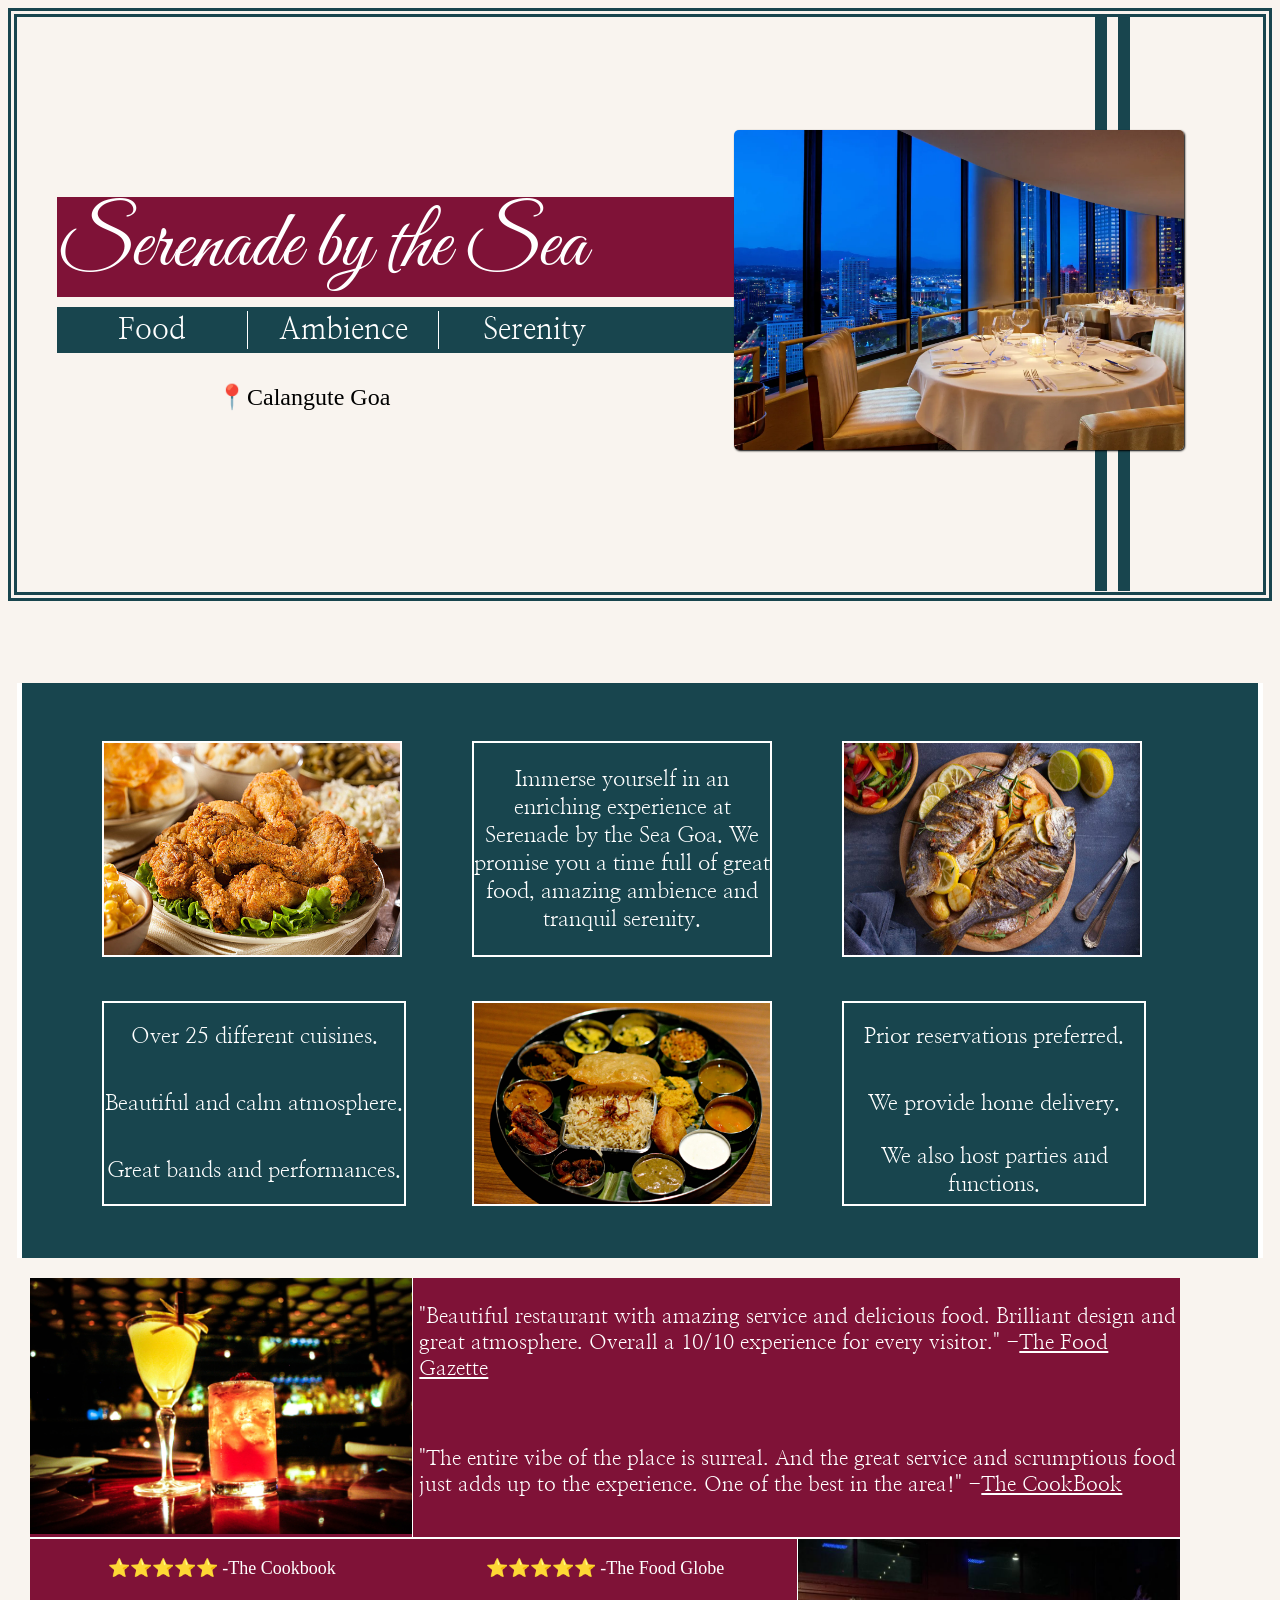
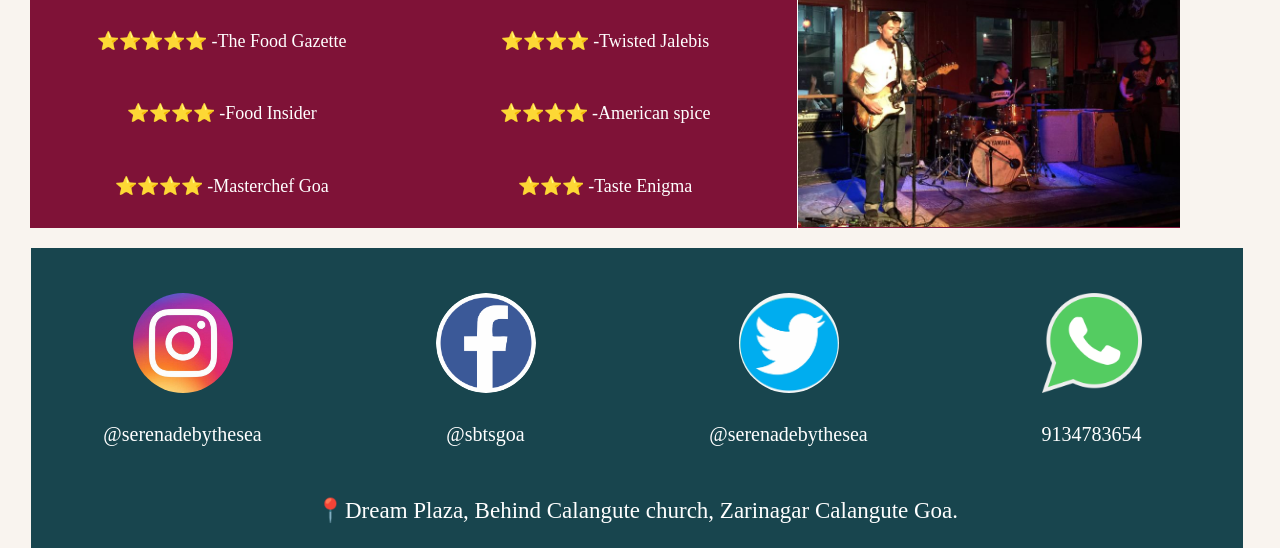
<file: index.html>
<!--page for a small restaurant-->
<!DOCTYPE html>
<html>
    <head>
        <title>Serenade by the Sea</title>
<link rel="preconnect" href="https://fonts.googleapis.com">
<link rel="preconnect" href="https://fonts.gstatic.com" crossorigin>
<link href="https://fonts.googleapis.com/css2?family=Great+Vibes&family=Merienda:wght@700&family=Montserrat+Alternates:wght@300&display=swap" rel="stylesheet">

<link rel="preconnect" href="https://fonts.googleapis.com">
<link rel="preconnect" href="https://fonts.gstatic.com" crossorigin>
<link href="https://fonts.googleapis.com/css2?family=Great+Vibes&family=Merienda:wght@700&family=Montserrat+Alternates:wght@300&family=Nanum+Myeongjo&display=swap" rel="stylesheet">
    
<link rel="stylesheet" href="Project1.css">

    </head>
    <body>
    <div class="intro">
        <img class="restpic" src="images/rest1.webp">
        <div class="info">
            <div class="title"><p class="name">Serenade by the Sea</p></div>
            <div class="bottom">
                <div class="food">Food</div>
                <div class="ambience">Ambience</div>
                <div class="serenity">Serenity</div>
        </div>
        <div class="locate"><p class="locationone">📍Calangute Goa</p></div>
        <div class="design"></div>
    </div>
    <div class="mainpage">
            <div class="gridinfo">
                <div class="row">
                <div class="box">
                    <img class="foodpic" src="images/chicken.jpg">
                </div>
                <div class="box1">
                    <p class="description">
                        Immerse yourself in an enriching experience at Serenade by the 
                        Sea Goa.
                        We promise you a time full of great food, amazing ambience
                        and tranquil serenity.
                    </p>
                </div>
                <div class="box">
                    <img class="foodpic" src="images/fishfood.jpg">
                </div>
                </div>
            <div class="row">
                <div class="box2">
                    <div class="points">Over 25 different cuisines.</div>
                    <div class="points">Beautiful and calm atmosphere.</div>
                    <div class="points">Great bands and performances.</div>
                </div>
                <div class="box">
                    <img class="foodpic" src="images/indian.jpg">
                </div>
                <div class="box2">
                    <div class="points">Prior reservations preferred.</div>
                    <div class="points">We provide home delivery.</div>
                    <div class="points">We also host parties and functions.</div>
                </div>
            </div>
                
            </div>
    </div>

    <div class="moreinfo">
    <div class="sub1">
        <div class="barimage">
            <img class="barr" src="images/bar.jpg">
        </div>
        <div class="bartext">
            <div>
                <p class="review">"Beautiful restaurant with amazing service and
                delicious food. Brilliant design and great atmosphere. Overall 
                a 10/10 experience for every visitor." -<u>The Food Gazette</u></p></div>
            <div>
               <p class="review"> "The entire vibe of the place is surreal. And the great service 
                and scrumptious food
                just adds up to the experience. One of the best in the area!"
                -<u>The CookBook</u></p>
            </div>
        </div>
    </div>
    <div class="sub2">
        <div class="bartext">
            <div class="subrating">
                <div><p class="rating">⭐⭐⭐⭐⭐  -The Cookbook</p></div>
                <div><p class="rating">⭐⭐⭐⭐⭐  -The Food Globe</p></div>
            </div>
            <div class="subrating">
                <div><p class="rating">⭐⭐⭐⭐⭐ -The Food Gazette</p></div>
                <div><p class="rating">⭐⭐⭐⭐ -Twisted Jalebis</p></div>
            </div>
            <div class="subrating">
                <div><p class="rating">⭐⭐⭐⭐ -Food Insider</p></div>
                <div><p class="rating">⭐⭐⭐⭐ -American spice </p></div>
            </div>
            <div class="subrating">
                <div><p class="rating">⭐⭐⭐⭐ -Masterchef Goa</p></div>
                <div><p class="rating">⭐⭐⭐ -Taste Enigma</p></div>
            </div>
        </div>
        <div class="barimage">
            <img class="barr" src="images/show.jpeg">
        </div>
    </div>
    </div>
    <div class="outro">
        <div class="icons">
            <div class="divider"><img class="iconpic" src="images/insta.jpeg"></div>
            <div class="divider"><img class="iconpic" src="images/facebook.jpg"></div>
            <div class="divider"><img class="iconpic" src="images/twitter.jpeg"></div>
            <div class="divider"><img class="iconpic1" src="images/whatsapp.png"></div>
        </div>
        <div class="sitenames">
            <div class="names">@serenadebythesea</div>
            <div class="names">@sbtsgoa</div>
            <div class="names">@serenadebythesea</div>
            <div class="names">9134783654</div>
        </div>
        <div class="address"><p class="location">
            📍Dream Plaza, Behind Calangute church, Zarinagar Calangute Goa. 
        </p></div>
    </div>
    </body>
</html>
</file>
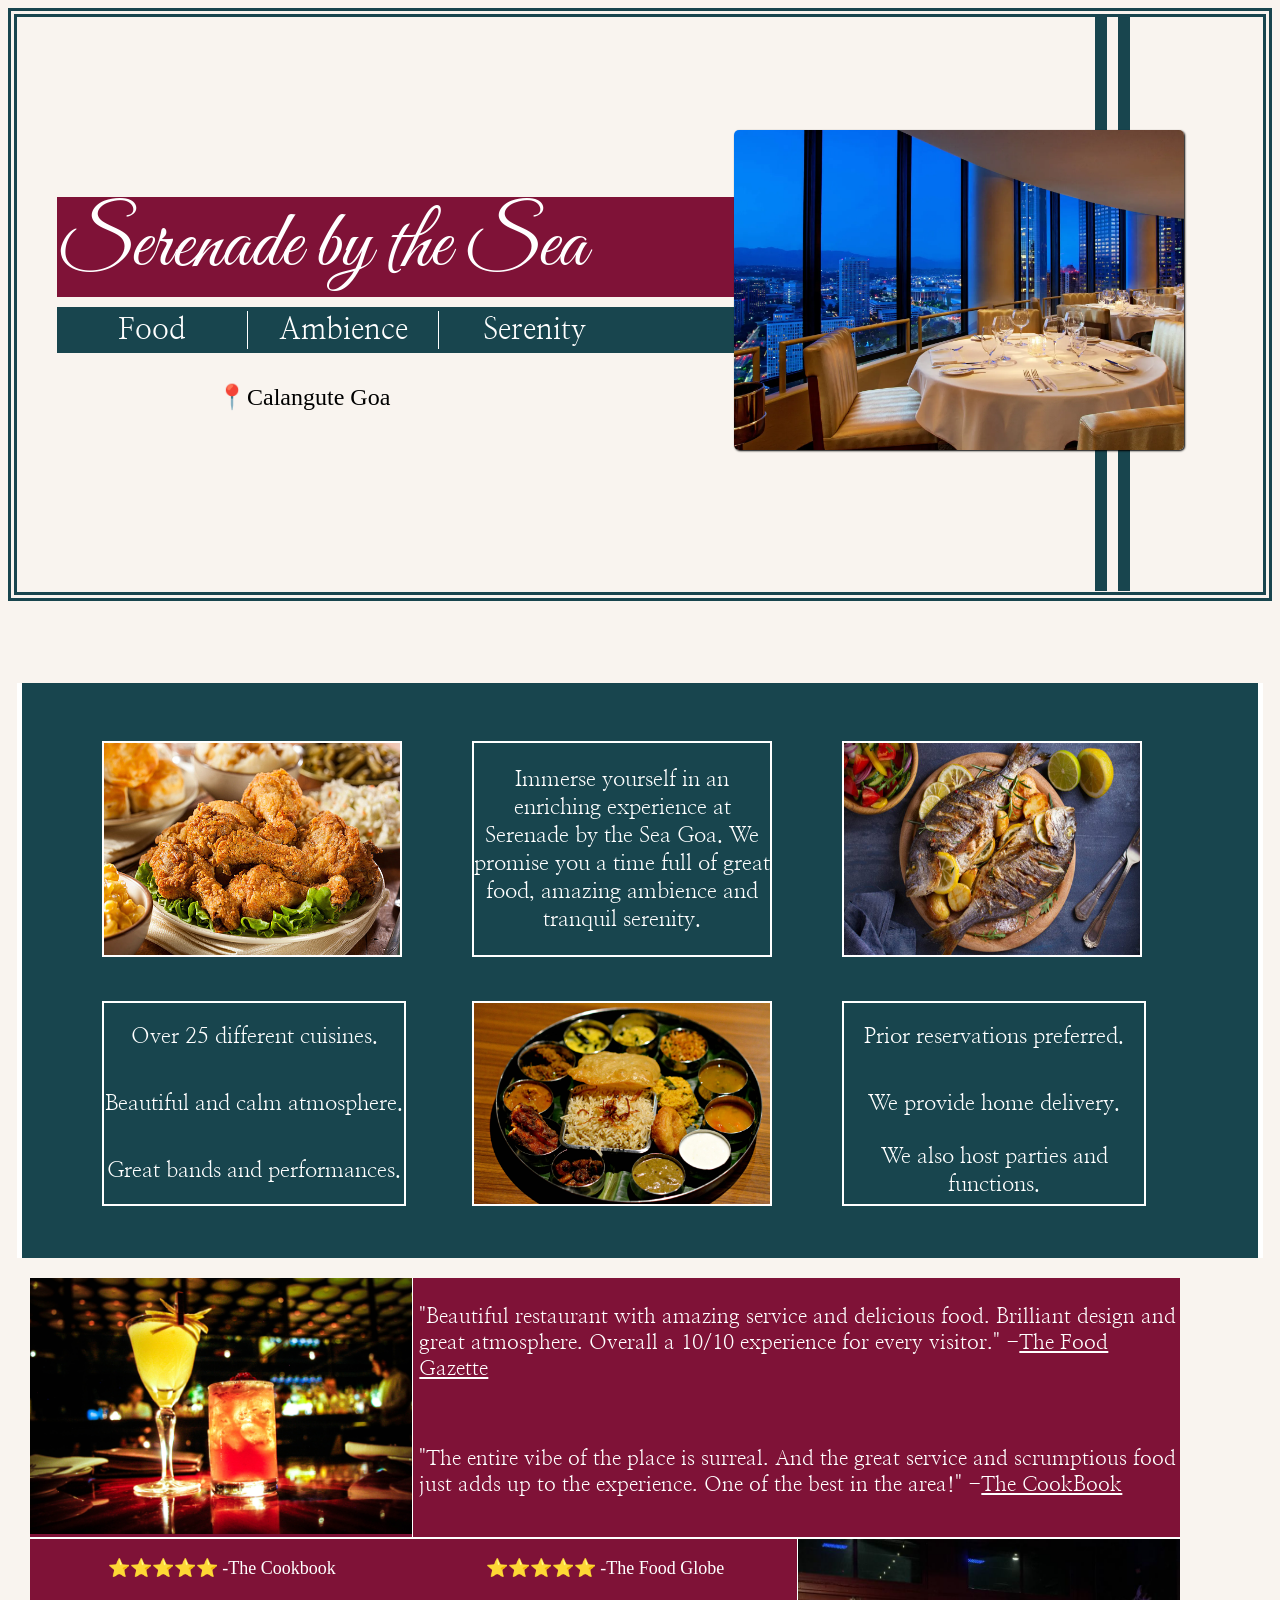
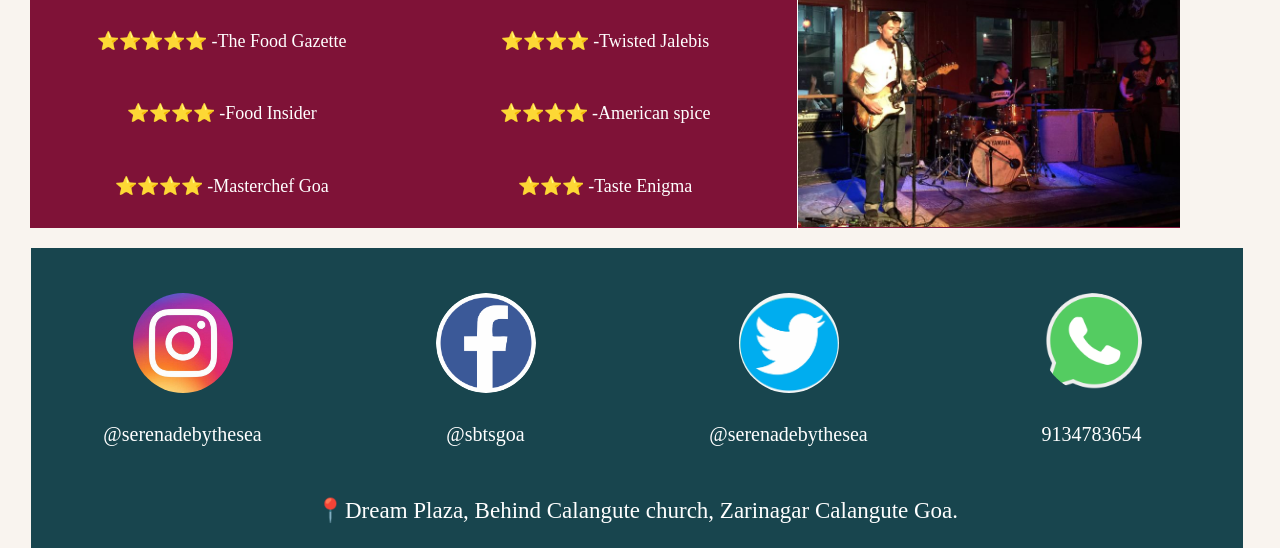
<file: Project1.html>
<!--page for a small restaurant-->
<!DOCTYPE html>
<html>
    <head>
        <title>Serenade by the Sea</title>
<link rel="preconnect" href="https://fonts.googleapis.com">
<link rel="preconnect" href="https://fonts.gstatic.com" crossorigin>
<link href="https://fonts.googleapis.com/css2?family=Great+Vibes&family=Merienda:wght@700&family=Montserrat+Alternates:wght@300&display=swap" rel="stylesheet">

<link rel="preconnect" href="https://fonts.googleapis.com">
<link rel="preconnect" href="https://fonts.gstatic.com" crossorigin>
<link href="https://fonts.googleapis.com/css2?family=Great+Vibes&family=Merienda:wght@700&family=Montserrat+Alternates:wght@300&family=Nanum+Myeongjo&display=swap" rel="stylesheet">
    
<link rel="stylesheet" href="Project1.css">

    </head>
    <body>
    <div class="intro">
        <img class="restpic" src="images/rest1.webp">
        <div class="info">
            <div class="title"><p class="name">Serenade by the Sea</p></div>
            <div class="bottom">
                <div class="food">Food</div>
                <div class="ambience">Ambience</div>
                <div class="serenity">Serenity</div>
        </div>
        <div class="locate"><p class="locationone">📍Calangute Goa</p></div>
        <div class="design"></div>
    </div>
    <div class="mainpage">
            <div class="gridinfo">
                <div class="row">
                <div class="box">
                    <img class="foodpic" src="images/chicken.jpg">
                </div>
                <div class="box1">
                    <p class="description">
                        Immerse yourself in an enriching experience at Serenade by the 
                        Sea Goa.
                        We promise you a time full of great food, amazing ambience
                        and tranquil serenity.
                    </p>
                </div>
                <div class="box">
                    <img class="foodpic" src="images/fishfood.jpg">
                </div>
                </div>
            <div class="row">
                <div class="box2">
                    <div class="points">Over 25 different cuisines.</div>
                    <div class="points">Beautiful and calm atmosphere.</div>
                    <div class="points">Great bands and performances.</div>
                </div>
                <div class="box">
                    <img class="foodpic" src="images/indian.jpg">
                </div>
                <div class="box2">
                    <div class="points">Prior reservations preferred.</div>
                    <div class="points">We provide home delivery.</div>
                    <div class="points">We also host parties and functions.</div>
                </div>
            </div>
                
            </div>
    </div>

    <div class="moreinfo">
    <div class="sub1">
        <div class="barimage">
            <img class="barr" src="images/bar.jpg">
        </div>
        <div class="bartext">
            <div>
                <p class="review">"Beautiful restaurant with amazing service and
                delicious food. Brilliant design and great atmosphere. Overall 
                a 10/10 experience for every visitor." -<u>The Food Gazette</u></p></div>
            <div>
               <p class="review"> "The entire vibe of the place is surreal. And the great service 
                and scrumptious food
                just adds up to the experience. One of the best in the area!"
                -<u>The CookBook</u></p>
            </div>
        </div>
    </div>
    <div class="sub2">
        <div class="bartext">
            <div class="subrating">
                <div><p class="rating">⭐⭐⭐⭐⭐  -The Cookbook</p></div>
                <div><p class="rating">⭐⭐⭐⭐⭐  -The Food Globe</p></div>
            </div>
            <div class="subrating">
                <div><p class="rating">⭐⭐⭐⭐⭐ -The Food Gazette</p></div>
                <div><p class="rating">⭐⭐⭐⭐ -Twisted Jalebis</p></div>
            </div>
            <div class="subrating">
                <div><p class="rating">⭐⭐⭐⭐ -Food Insider</p></div>
                <div><p class="rating">⭐⭐⭐⭐ -American spice </p></div>
            </div>
            <div class="subrating">
                <div><p class="rating">⭐⭐⭐⭐ -Masterchef Goa</p></div>
                <div><p class="rating">⭐⭐⭐ -Taste Enigma</p></div>
            </div>
        </div>
        <div class="barimage">
            <img class="barr" src="images/show.jpeg">
        </div>
    </div>
    </div>
    <div class="outro">
        <div class="icons">
            <div class="divider"><img class="iconpic" src="images/insta.jpeg"></div>
            <div class="divider"><img class="iconpic" src="images/facebook.jpg"></div>
            <div class="divider"><img class="iconpic" src="images/twitter.jpeg"></div>
            <div class="divider"><img class="iconpic" src="images/whatsapp.png"></div>
        </div>
        <div class="sitenames">
            <div class="names">@serenadebythesea</div>
            <div class="names">@sbtsgoa</div>
            <div class="names">@serenadebythesea</div>
            <div class="names">9134783654</div>
        </div>
        <div class="address"><p class="location">
            📍Dream Plaza, Behind Calangute church, Zarinagar Calangute Goa. 
        </p></div>
    </div>
    </body>
</html>
</file>
<file: Project1.css>
body{
            background-color:rgb(249, 244, 239);
        }
        .intro{
            background-color:rgb(249, 244, 239);
            border-style:double;
            border-color:rgb(24, 69, 78);
            border-width:9px;
            height:575px;
        }
        .restpic{
            height:320px;
            width:450px;
            position:absolute;
            top:130px;
            right:96px;
            border-radius:5px;
            box-shadow:1px 1px 2px black;
            z-index:100;
        }
        .info{
            display:grid;
            grid-template-rows: 100px 46px 50px;
            width:800px;
            margin-top:180px;
            margin-left:40px;
            row-gap:10px;
        }
        .locationone{
            color:black;
            margin-left:160px;
            font-family:'Lucida Sans';
            /* font-weight:bold; */
        font-size:24px;
        margin-top:20px;
        }
        .name{
            font-family:Great Vibes;
            font-size:80px;
            margin:0
        }
        .title{
            background-color:rgb(127, 18, 55);
            color:white;
            display:flex;
            flex-direction:row;
            align-items:center;
        }
        .bottom{
            display:flex;
            flex-direction:row;
            align-items:center;
            background-color:rgb(24, 69, 78);
        }  
        .food{
            font-family:Nanum Myeongjo;
            font-size:30px;
            margin-left:0px;
            width:190px;
            display:flex;
            justify-content:center;
            color:white;
        }
        .ambience{
            font-family:Nanum Myeongjo;
            font-size:30px;
            width:190px;
            display:flex;
            justify-content:center;
            border-left-width:1px;
            border-left-style:solid;
            border-left-color:rgb(255, 255, 255);
            border-right-width:1px;
            border-right-style:solid;
            border-right-color:rgb(255, 255, 255);
            color:white;
        }
        .serenity{
            font-family:Nanum Myeongjo;
            font-size:30px;
            width:190px;
            display:flex;
            justify-content:center;
            color:white;
        }
        .design{
            position:absolute;
            top:16px;
            right:0px;
            border-left-width:35px;
            border-left-style:double;
            border-left-color:rgb(24, 69, 78);
            height:575px;
            width:150px;
        }
        .mainpage{
            display:flex;
            border-left:5px rgb(255, 255, 255) solid;
            border-right:5px white solid;
            align-items:center;
            background-color:rgb(24, 69, 78);
            height:575px;
            margin-top:270px;
        }
        .gridinfo{
            display:grid;
            grid-template-rows:200px 200px;
            width:650px;
            margin-left:80px;
            row-gap:60px;
        }
        .row{
            display:grid;
            grid-template-columns:300px 300px 300px;
            column-gap:70px;
        }
        .box{
            border:2px solid rgb(255, 255, 255);
        }
        .box1{
            border:2px solid rgb(255, 255, 255);
            display:flex;
            justify-content: center;
           align-items: center;
        }
        .foodpic{
            width:100%;
            height:100%;
        }
        .description{
            font-size:22px;
            font-family:Nanum Myeongjo;
            color:white;
           text-align:center;
        }
        .box2{
            border:2px solid rgb(255, 255, 255);
            display:grid;
            grid-template-rows: 1fr 1fr 1fr;
            width:300px;
            place-items: center;
        }
        .points{
            font-family:Nanum Myeongjo;
            font-size:22px;
            color:white;
            text-align:center;
        }
        .moreinfo{
            background-color:rgb(127, 18, 55);
            height:550px;
            margin-top:20px;
            width:1150px;
            margin-left:13px;
            display:grid;
            grid-template-rows:1fr 1fr;

        }
       .sub1{
        width:100%;
        display:grid;
        grid-template-columns:1fr 2fr;
        border-bottom:solid 2px rgb(255, 255, 255);
       }
       .sub2{
        width:100%;
        display:grid;
        grid-template-columns:2fr 1fr;
       }
       .barr{
        width:100%;
        height:99%;
       }
       .sub1 .barimage{
        border-right:solid 1px white;
       }
       .sub2 .barimage{
        border-left:solid 1px white;
       }
       .sub1 .bartext{
        display:grid;
        grid-template-rows: 1fr 1fr;
        place-items:center;
       }
       .review{
       font-family:Nanum Myeongjo;
       color:white;
       font-size:21px;
       margin-left:6px;
       margin-right:2px;
       }
       .subrating{
        display:grid;
        grid-template-columns: 1fr 1fr;
       }
       .sub2 .bartext{
        display:grid;
        grid-template-rows: 1fr 1fr 1fr 1fr;
       }
       .rating{
        font-family:'Lucida Sans';
       color:white;
       font-size:18px;
       text-align:center;
       }
       .outro{
        margin-top:20px;
        height:300px;
        background-color: rgb(24, 69, 78);
        border-left:solid 14px rgb(249, 244, 239);
        border-right:solid 20px rgb(249, 244, 239);
        display:grid;
        grid-template-rows: 1fr 1fr 1fr;
       }
       .icons{
        display:grid;
        grid-template-columns: 1fr 1fr 1fr 1fr;
        place-items:center;
       }
       .sitenames{
        display:grid;
        grid-template-columns: 1fr 1fr 1fr 1fr;
        place-items:center;
       }
       .names{
        color:white;
        font-size:20px;
        font-family:'Lucida Sans';
       }
       .iconpic{
        height:100px;
        width:100px;
        margin-top:20px;
        border-radius:50%;
        margin-top:45px;
       }
       .iconpic1{
        height:100px;
        width:100px;
        margin-top:20px;
        margin-top:45px;
       }
       .address{
        display:grid;
        place-items:center;
       }
       .location{
        font-family:'Lucida Sans';
        font-size:23px;
        color:white;
       }
       @media only screen and (max-width:1000px){
        .restpic{
            height:260px;
            width:370px;
            top:130px;
            right:80px;
        }
        .name{
            font-size:60px;
        }
        .food,.ambience,.serenity{
            width:140px;
            font-size:25px;
        }
        .locationone{
            color:black;
            margin-left:120px;
        font-size:23px;
        margin-top:8px;
        }
        .intro{
            width:100%;
        }
        .mainpage{
            width:100%;
        }
        .moreinfo{
            width:100%;
        }
        .outro{
            width:100%;
        }
        .gridinfo{
            display:grid;
            grid-template-rows:190px 220px;
            width:90%;
            margin-left:50px;
            row-gap:80px;
        }
        .row{
            display:grid;
            grid-template-columns:1fr 1fr 1fr;
            column-gap:60px;
        }
        .box2{
            width:240px;
        }
       }
</file>
